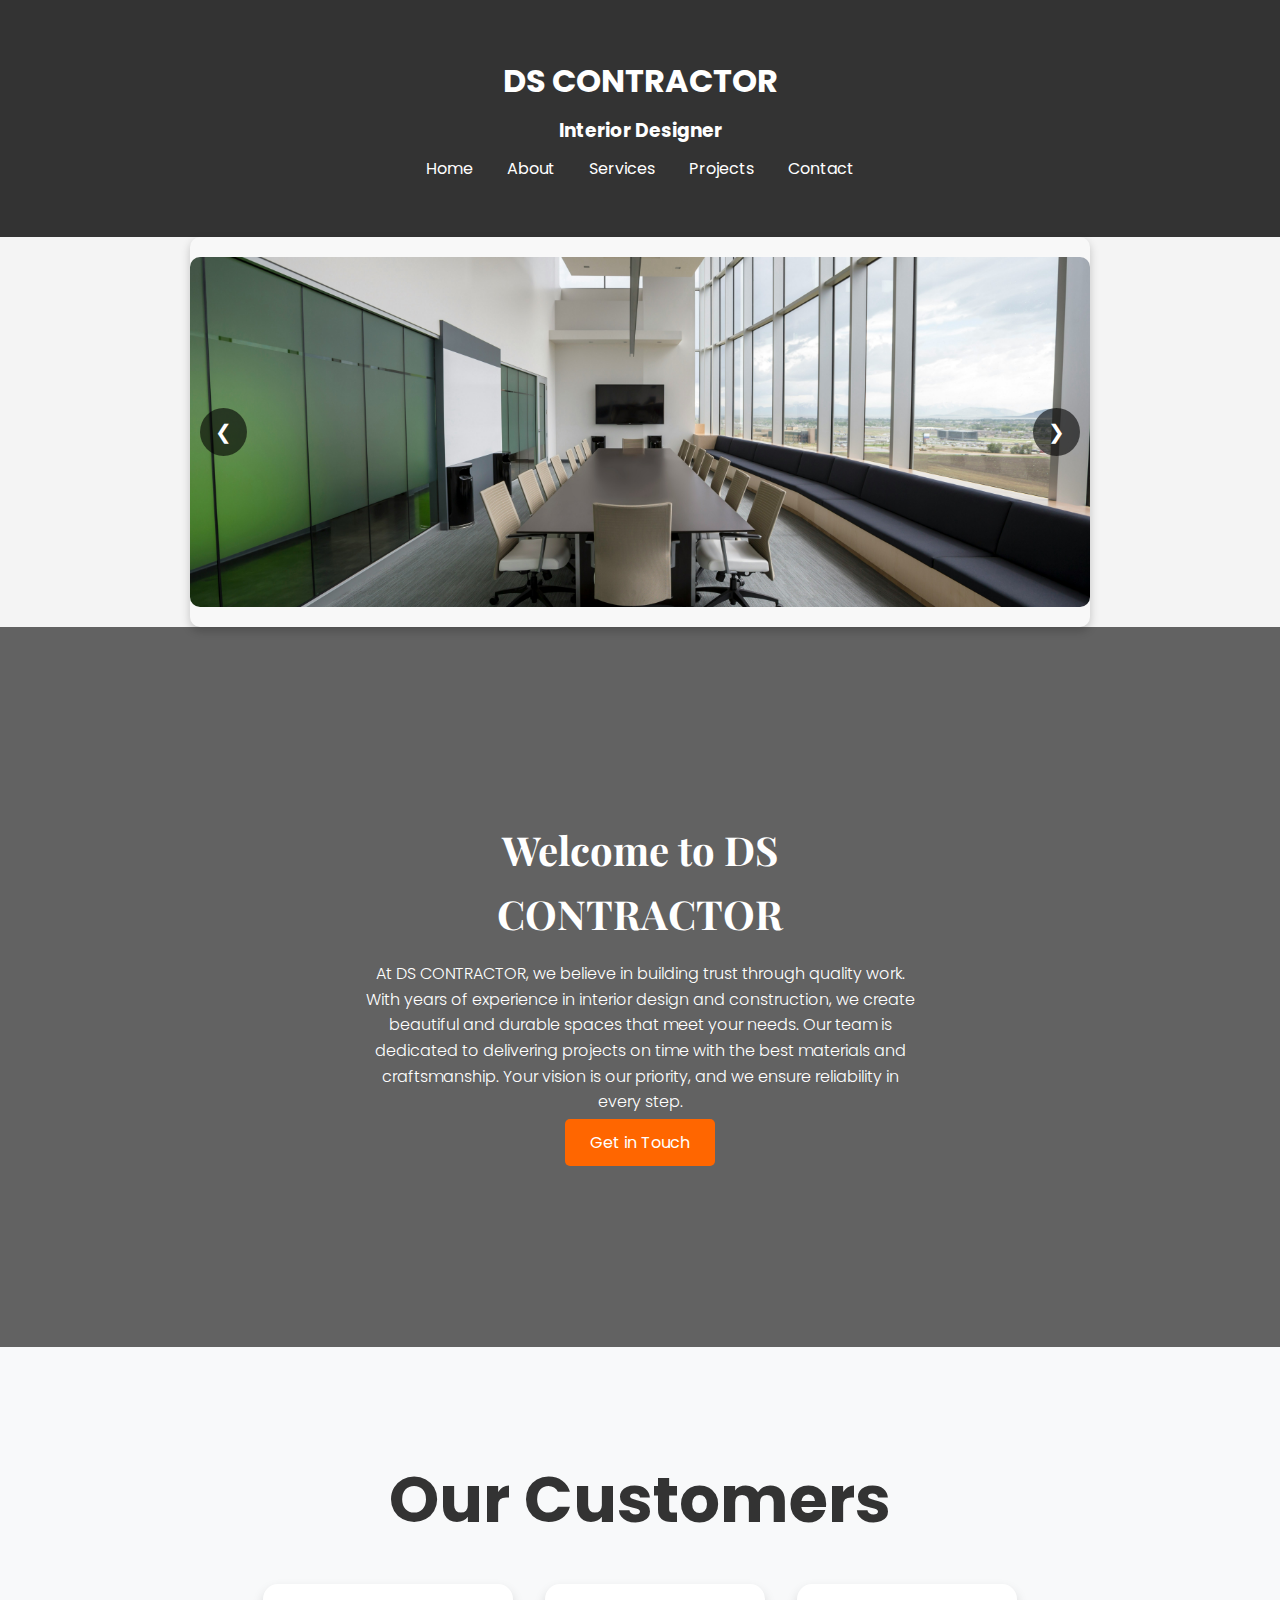
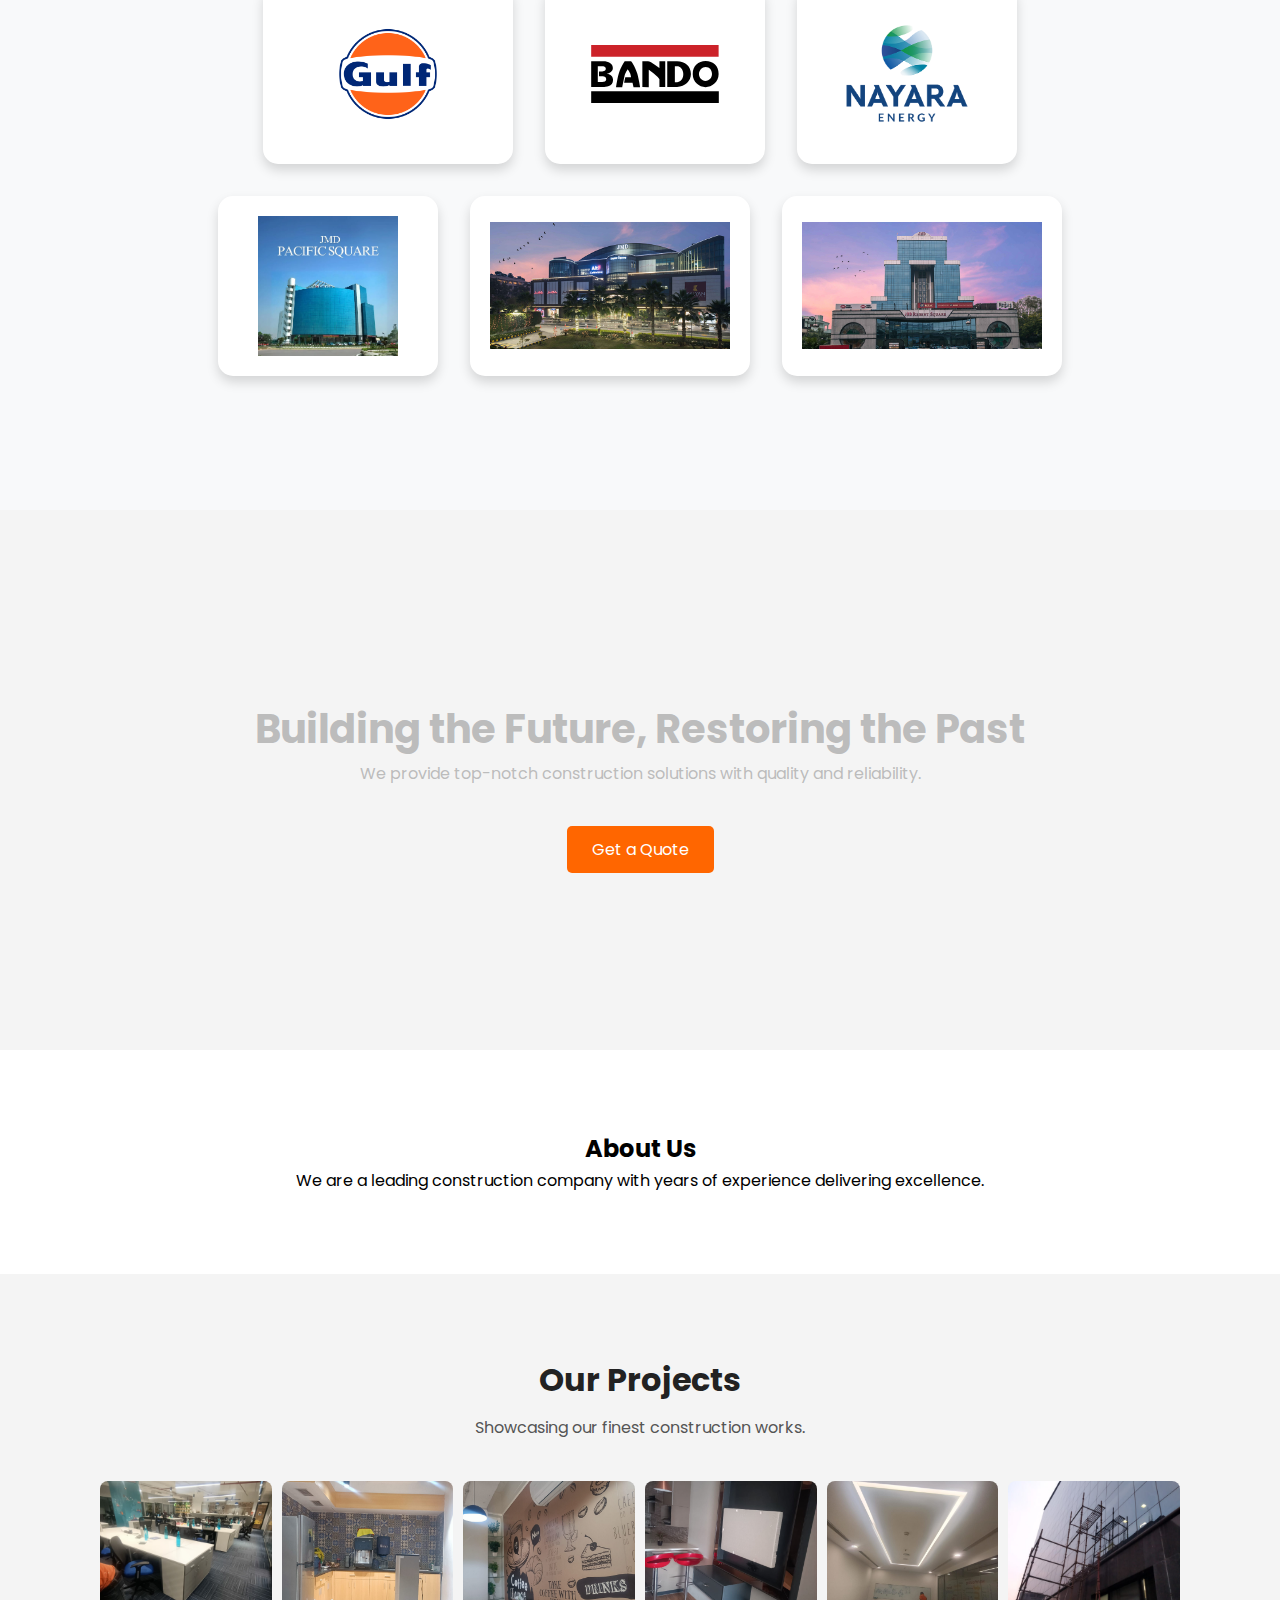
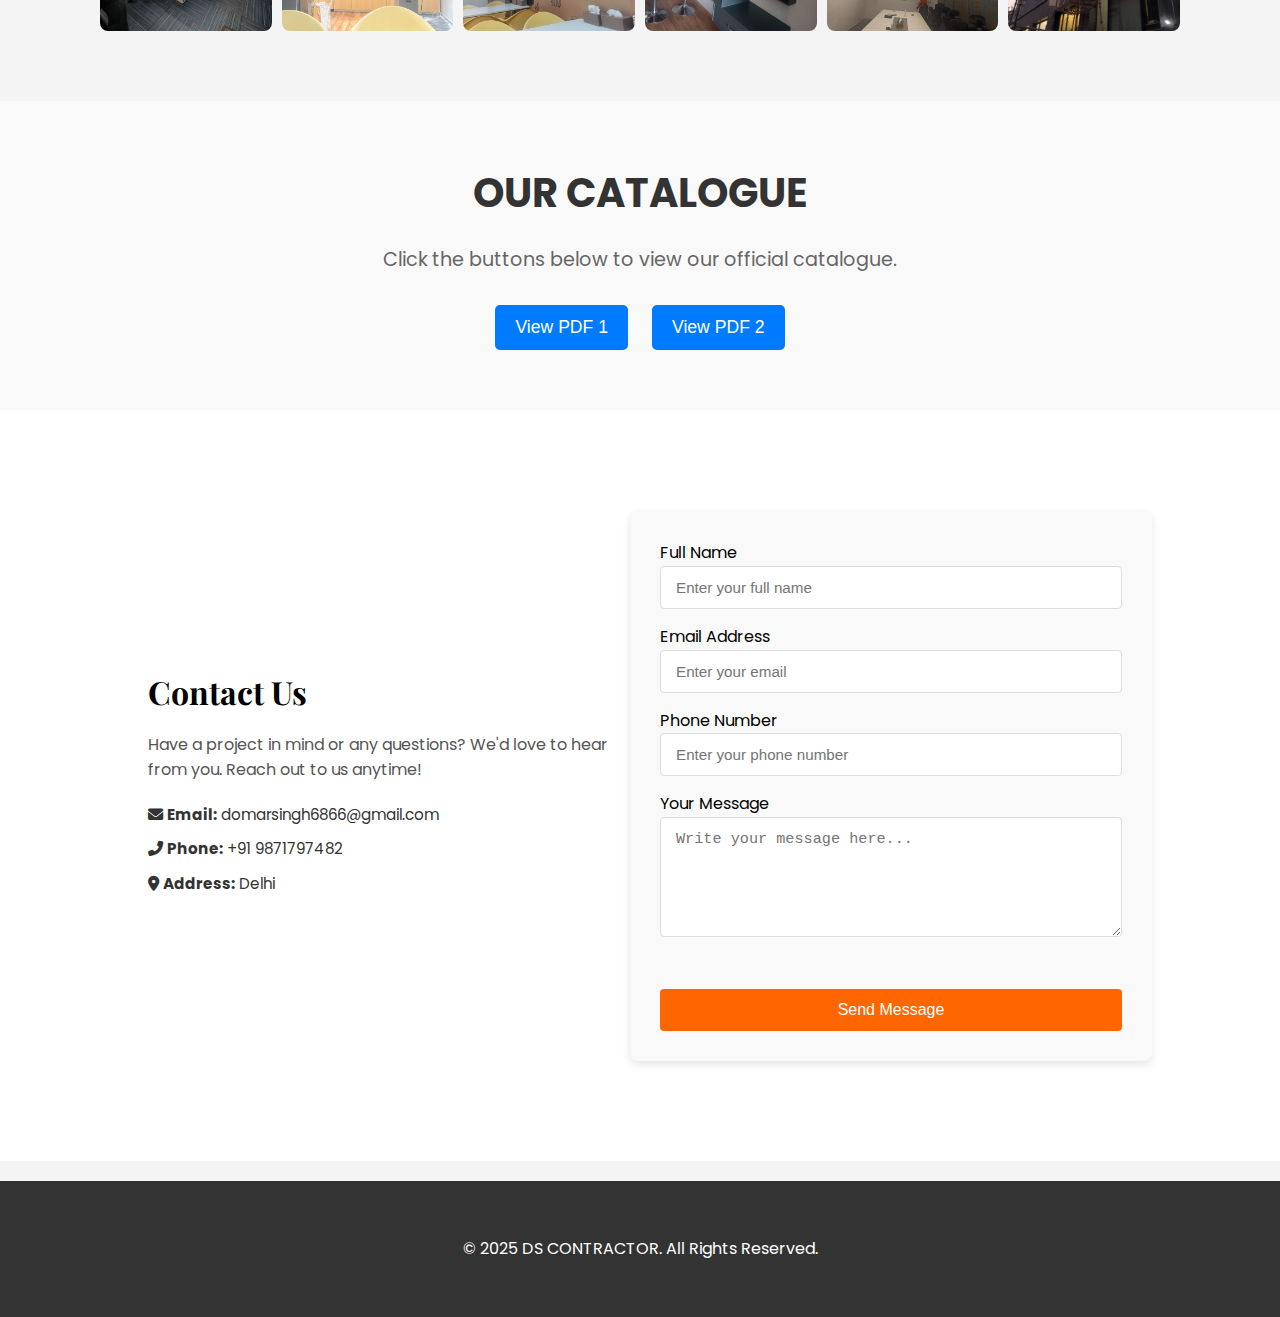
<file: index.html>
<!DOCTYPE html>
<html lang="en">
  <head>
    <meta charset="UTF-8" />
    <meta name="viewport" content="width=device-width, initial-scale=1.0" />
    
    <!-- SEO Optimized Title & Description -->
    <title>DS CONTRACTOR | Expert Office Construction & Infrastructure Services</title>
    <meta name="description" content="DS Contractor specializes in high-quality office construction and infrastructure solutions. Build your dream workspace with us!">
    <meta name="keywords" content="office construction, infrastructure, DS Contractor, building services, commercial construction, workspace design">
    <meta name="author" content="DS Contractor">
    <meta name="robots" content="index, follow">
    
    <!-- Open Graph (OG) Meta Tags for Social Media -->
    <meta property="og:title" content="DS CONTRACTOR | Expert Office Construction Services">
    <meta property="og:description" content="Premium office construction services with modern infrastructure solutions. Contact us today!">
    <meta property="og:url" content="https://dscontractor.netlify.app/">
    <meta property="og:type" content="website">
    <meta property="og:image" content="https://dscontractor.netlify.app/assets/images/your-image.jpg">
  
    <!-- Canonical URL (Prevents Duplicate Content Issues) -->
    <link rel="canonical" href="https://dscontractor.netlify.app/" />
  
    <!-- Stylesheets & Fonts -->
    <link rel="stylesheet" href="styles.css" />
    <link rel="preconnect" href="https://fonts.googleapis.com" />
    <link rel="stylesheet" href="https://cdnjs.cloudflare.com/ajax/libs/font-awesome/6.0.0-beta3/css/all.min.css">
    <link href="https://fonts.googleapis.com/css2?family=Poppins:wght@300;400;600&family=Playfair+Display:wght@500;700&display=swap" rel="stylesheet" />
  
    <!-- Schema Markup (Structured Data for SEO) -->
    <script type="application/ld+json">
    {
      "@context": "https://schema.org",
      "@type": "LocalBusiness",
      "name": "DS Contractor",
      "url": "https://dscontractor.netlify.app/",
      "logo": "https://dscontractor.netlify.app/assets/images/logo.png",
      "description": "Expert office construction services with high-quality infrastructure solutions.",
      "address": {
        "@type": "PostalAddress",
        "streetAddress": "Delhi",
        "addressLocality": "Delhi",
        "addressRegion": "Delhi",
        "postalCode": "110080",
        "addressCountry": "India"
      },
      "contactPoint": {
        "@type": "ContactPoint",
        "telephone": "+91 9871797482",
        "contactType": "customer service"
      }
    }
    </script>
  
  </head>
  
<body>
  <!-- Header -->
  <header>
    <div class="container">
      <h1>DS CONTRACTOR</h1>
      <h3>Interior Designer</h3>
      <nav>
        <ul>
          <li><a href="#home">Home</a></li>
          <li><a href="#about">About</a></li>
          <li><a href="#services">Services</a></li>
          <li><a href="#projects">Projects</a></li>
          <li><a href="#contact">Contact</a></li>
        </ul>
      </nav>
    </div>
  </header>
  
  <!-- Service Slider -->
  <section class="slider-containerone">
    <button class="slider-btn prev">❮</button>
    <div class="slider-wrapper"> 
      <section class="slider service-sliderone">
        <img src="Serviceslide1.jpg" alt="Service Slide 1">
        <img src="Serviceslide2.jpg" alt="Service Slide 2">
        <img src="serviceslide3.jpg" alt="Service Slide 3">
      </section>
    </div>
    <button class="slider-btn next">❯</button>
</section>

  
  <!-- Intro Section -->
  <section class="intro-section">
    <div class="intro-container">
      <h1>Welcome to DS CONTRACTOR</h1>
      <p>At DS CONTRACTOR, we believe in building trust through quality work. With years of experience in interior design and construction, we create beautiful and durable spaces that meet your needs. Our team is dedicated to delivering projects on time with the best materials and craftsmanship. Your vision is our priority, and we ensure reliability in every step.</p>
      <a href="#contact" class="btn">Get in Touch</a>
    </div>
  </section>
  
  <!-- Services Section -->
  <section id="Customers" class="Customers">
    <div class="Customers-container">
      <h2>Our Customers</h2>
      <div class="Customers-list">
        <div class="Customers-item"><img src="gulf.png" alt="" class="imageundercon"></div>
        <div class="Customers-item"><img src="bando.svg" alt="" class="imageunder"></div>
        <div class="Customers-item"><img src="nayara.png" alt="" class="imageunder"></div>
      </div>
      <div class="Customers-list">
        <div class="Customers-item"><img src="JMD PACFIC.jpg" alt="" class="imageunder"></div>
        <div class="Customers-item"><img src="JMD-empire-square-big.jpg" alt="" class="imageunder"></div>
        <div class="Customers-item"><img src="JMD-regent-square-big.jpg" alt="" class="imageunder"></div>
      </div>
    </div>
  </section>
  
  <!-- Hero Section -->
  <section id="home" class="hero">
    <div class="hero-content">
      <h2>Building the Future, Restoring the Past</h2>
      <p>We provide top-notch construction solutions with quality and reliability.</p>
      <br><br>
      <a href="#contact" class="btn">Get a Quote</a>
    </div>
  </section>
  
  <!-- About Section -->
  <section id="about" class="about">
    <div class="container">
      <h2>About Us</h2>
      <p>We are a leading construction company with years of experience delivering excellence.</p>
    </div>
  </section>
  









  <!-- Projects Section -->
  <section id="projects" class="projects">
    <div class="projectscontainer">
        <h2>Our Projects</h2>
        <p>Showcasing our finest construction works.</p>
        
        <section class="projectsonecontainer">
            <div class="projectscollage">
                <img src="59AM.jpeg" alt="Slide 1" onclick="openLightbox(this)">
                <img src="10AM.jpeg" alt="Slide 2" onclick="openLightbox(this)">
                <img src="34AM.jpeg" alt="Slide 3" onclick="openLightbox(this)">
                <img src="31AM.jpeg" alt="Slide 4" onclick="openLightbox(this)">
                <img src="11AM.jpeg" alt="Slide 5" onclick="openLightbox(this)">
                <img src="15PM.jpeg" alt="Slide 6" onclick="openLightbox(this)">
            </div>
        </section>
    </div>
</section>

<!-- Lightbox -->
<div id="lightbox" class="lightbox">
    <span class="close" onclick="closeLightbox()">&times;</span>
    <img id="lightbox-img" class="lightbox-img">
</div>

  





  <section id="documents" class="pdf-section">
    <div class="container">
        <h2>OUR CATALOGUE</h2>
        <p>Click the buttons below to view our official catalogue.</p>
        
        <div class="pdfspaces">
        <button onclick="openPDF('FURNITURECatalog.pdf')">View PDF 1</button>
        <button onclick="openPDF('FURNITUREMODULAR.pdf')">View PDF 2</button>
      </div>
      </div>
</section>

<script>
    function openPDF(pdfFile) {
        window.open(pdfFile, '_blank');
    }
</script>










  <!-- Modern Contact Section -->
  <!-- Modern Contact Section -->
  <section id="contact" class="contact">
    <div class="container">
        <div class="contact-info">
            <h2>Contact Us</h2>
            <p>Have a project in mind or any questions? We'd love to hear from you. Reach out to us anytime!</p>
            <ul class="contact-details">
                <li><i class="fas fa-envelope"></i> <strong>Email:</strong> domarsingh6866@gmail.com</li>
                <li><i class="fas fa-phone-alt"></i> <strong>Phone:</strong> +91 9871797482</li>
                <li><i class="fas fa-map-marker-alt"></i> <strong>Address:</strong> Delhi</li>
            </ul>
        </div>
        <div class="contact-form-wrapper">
            <form action="https://formsubmit.co/domarsingh6866@gmail.com" method="POST" class="contact-form">
                <input type="hidden" name="form-name" value="contact" />
                <input type="hidden" name="_captcha" value="false">
                <input type="hidden" name="_next" value="https://yourwebsite.com/thank-you.html">

                <div class="form-group">
                    <label for="name">Full Name</label>
                    <input type="text" id="name" name="name" placeholder="Enter your full name" required>
                </div>

                <div class="form-group">
                    <label for="email">Email Address</label>
                    <input type="email" id="email" name="email" placeholder="Enter your email" required>
                </div>

                <div class="form-group">
                    <label for="phone">Phone Number</label>
                    <input type="tel" id="phone" name="phone" placeholder="Enter your phone number" pattern="[0-9]{10}" required>
                </div>

                <div class="form-group">
                    <label for="message">Your Message</label>
                    <textarea id="message" name="message" rows="5" placeholder="Write your message here..." required></textarea>
                </div>

                <button type="submit" class="btn">Send Message</button>
            </form>
        </div>
    </div>
</section>

  
  <!-- Footer -->
  <footer>
    <div class="container">
      <p>&copy; 2025 DS CONTRACTOR. All Rights Reserved.</p>
    </div>
  </footer>

  <script src="script.js"></script>
</body>
</html>
</file>
<file: styles.css>
/* Reset & Base Styles */
* {
  margin: 0;
  padding: 0;
  box-sizing: border-box;
}
body {
  font-family: 'Poppins', sans-serif;
  line-height: 1.6;
  background: #f4f4f4;
}
.container {
  width: 80%;
  margin: auto;
  padding: 40px 0;
  text-align: center;
}

/* Header */
header {
  background: #333;
  color: white;
  padding: 15px 0;
  text-align: center;
}
header h1, header h3 {
  margin-bottom: 10px;
}
nav ul {
  list-style: none;
  padding: 0;
}
nav ul li {
  display: inline;
  margin: 0 15px;
}
nav ul li a {
  color: white;
  text-decoration: none;
}

/* Hero Section */
.hero {
  background: url('https://source.unsplash.com/1600x900/?construction') no-repeat center center/cover;
  height: 60vh;
  display: flex;
  align-items: center;
  justify-content: center;
  text-align: center;
  color: rgba(163, 163, 163, 0.705);
}
.hero h2 {
  font-size: 2.5rem;
}
.btn {
  background: #ff6600;
  color: white;
  padding: 12px 25px;
  text-decoration: none;
  border-radius: 5px;
  margin-top: 30px;
  transition: background 0.3s;
}
.btn:hover {
  background: #e65c00;
}

/* Intro Section */
.intro-section {
  background: url('https://source.unsplash.com/1600x900/?architecture,construction') no-repeat center center/cover;
  height: 80vh;
  display: flex;
  align-items: center;
  justify-content: center;
  text-align: center;
  color: white;
  position: relative;
  padding: 20px;
}
.intro-section::before {
  content: "";
  position: absolute;
  top: 0;
  left: 0;
  width: 100%;
  height: 100%;
  background: rgba(0, 0, 0, 0.6);
}
.intro-container {
  position: relative;
  max-width: 600px;
  padding: 20px;
  animation: fadeIn 1.5s ease-in-out;
}
.intro-container h1 {
  font-family: 'Playfair Display', serif;
  font-size: 2.5rem;
  font-weight: 700;
  margin-bottom: 15px;
}
.intro-container p {
  font-size: 1rem;
  font-weight: 300;
  margin-bottom: 15px;
}

/* coustmer Section */
.Customers {
  background: #f8f9fa;
  padding: 8vw 5vw;
  text-align: center;
}

.Customers-container {
  max-width: 1400px;
  margin: auto;
}

.Customers h2 {
  font-size: clamp(2.5rem, 5vw, 4rem);
  font-weight: 700;
  color: #333;
  margin-bottom: 2rem;
}

/* Customers list styling */
.Customers-list {
  display: flex;
  justify-content: center;
  align-items: center;
  flex-wrap: wrap;
  gap: 2rem;
  margin-bottom: 2rem;
}

/* Individual customer item */
.Customers-item {
  background: white;
  padding: 20px;
  border-radius: 15px;
  box-shadow: 0 6px 12px rgba(0, 0, 0, 0.15);
  transition: transform 0.3s ease, box-shadow 0.3s ease;
  display: flex;
  align-items: center;
  justify-content: center;
  min-width: 220px;
  max-width: 280px;
  height: 180px;
}

.Customers-item:hover {
  transform: translateY(-8px);
  box-shadow: 0 8px 20px rgba(0, 0, 0, 0.2);
}

/* Image styling */
.Customers-item img {
  max-width: 100%;
  max-height: 140px;
  object-fit: contain;
  transition: filter 0.3s ease;
}

.Customers-item:hover img {
  filter: grayscale(0%);
}

/* Tablet View */
@media (max-width: 768px) {
  .Customers-list {
    gap: 1rem;
  }

  .Customers-item {
    max-width: 180px;
    height: 130px;
  }

  .Customers h2 {
    font-size: clamp(2rem, 4vw, 2.5rem);
  }
}

/* Mobile View */
@media (max-width: 480px) {
  .Customers-list {
    flex-direction: column;
    gap: 1rem;
  }

  .Customers-item {
    width: 90%;
    height: auto;
    padding: 15px;
  }
}


/* slider uper vala  */





.slider-containerone {
  position: relative;
  width: 80%;
  max-width: 900px;
  margin: auto;
  overflow: hidden;
  border-radius: 10px;
  box-shadow: 0 4px 10px rgba(0, 0, 0, 0.2);
  display: flex;
  align-items: center;
  background: #f8f8f8;
  padding: 20px 0;
}

.slider-wrapper {
  display: flex;
  transition: transform 0.4s ease-in-out;
  width: 300%;
}

.service-sliderone {
  display: flex;
  width: 100%;
  flex-wrap: nowrap;
}

.service-sliderone img {
  width: 100%;
  max-height: clamp(200px, 40vw, 350px);
  flex-shrink: 0;
  object-fit: cover;
  border-radius: 10px;
}

/* Slider Buttons */
.slider-btn {
  position: absolute;
  top: 50%;
  transform: translateY(-50%);
  background: rgba(0, 0, 0, 0.6);
  color: white;
  border: none;
  cursor: pointer;
  padding: clamp(8px, 1vw, 12px) clamp(10px, 1.5vw, 15px);
  font-size: clamp(16px, 2vw, 20px);
  border-radius: 50%;
  transition: 0.3s ease-in-out;
  z-index: 10;
  display: flex;
  align-items: center;
  justify-content: center;
}

.slider-btn.prev {
  left: 10px;
}

.slider-btn.next {
  right: 10px;
}

.slider-btn:hover {
  background: rgba(0, 0, 0, 0.9);
  transform: scale(1.1);
}

/* Modern Bottom Buttons */
.slider-nav {
  position: absolute;
  bottom: 15px;
  left: 50%;
  transform: translateX(-50%);
  display: flex;
  gap: 8px;
}

.nav-dot {
  width: clamp(8px, 1vw, 12px);
  height: clamp(8px, 1vw, 12px);
  background: rgba(0, 0, 0, 0.3);
  border-radius: 50%;
  cursor: pointer;
  transition: background 0.3s ease, transform 0.2s ease;
}

.nav-dot.active {
  background: black;
  transform: scale(1.2);
}

/* Responsive Tweaks */
@media (max-width: 1024px) {
  .slider-containerone {
      width: 90%;
  }
}

@media (max-width: 768px) {
  .slider-containerone {
      width: 95%;
  }

  .service-sliderone img {
      max-height: 250px;
  }

  .slider-btn {
      padding: 6px 8px;
      font-size: 14px;
  }

  .nav-dot {
      width: 8px;
      height: 8px;
  }
}

@media (max-width: 480px) {
  .slider-containerone {
      width: 100%;
      padding: 10px 0;
  }

  .service-sliderone img {
      max-height: 200px;
  }

  .slider-btn {
      padding: 5px 7px;
      font-size: 12px;
  }
}



/* Pause slider on hover niche vale  */

/* Projects Section */
.projects {
  text-align: center;
  padding: 60px 20px;
  background: #f4f4f4;
}

.projectscontainer {
  max-width: 1100px;
  margin: auto;
}

.projects h2 {
  font-size: 32px;
  color: #222;
  margin-bottom: 10px;
}

.projects p {
  font-size: 16px;
  color: #555;
  margin-bottom: 30px;
}
/* nichervale mhi h */
.projectscollage {
  display: grid;
  grid-template-columns: repeat(auto-fit, minmax(150px, 1fr)); /* Responsive grid */
  gap: 10px;
  padding: 10px;
}

.projectscollage img {
  width: 100%;
  height: 150px; /* Set fixed height for uniformity */
  object-fit: cover;
  border-radius: 8px;
  cursor: pointer;
  transition: transform 0.2s ease-in-out;
}

.projectscollage img:hover {
  transform: scale(1.05);
}

/* Lightbox styles */
.lightbox {
  display: none;
  position: fixed;
  z-index: 1000;
  left: 0;
  top: 0;
  width: 100%;
  height: 100%;
  background-color: rgba(0, 0, 0, 0.8);
  justify-content: center;
  align-items: center;
}

.lightbox-img {
  max-width: 90%;
  max-height: 90%;
  border-radius: 10px;
}

.close {
  position: absolute;
  top: 20px;
  right: 30px;
  font-size: 40px;
  color: white;
  cursor: pointer;
}




/* About & Projects Sections */
.about{
  padding: 40px 0;
  background: #fff;
  margin-bottom: 20px;
}

/* Modern Contact Section */
.contact {
  padding: 60px 0;
  background: #fff;
}
.contact .container {
  display: flex;
  flex-wrap: wrap;
  justify-content: space-between;
  align-items: center;
  text-align: left;
}
.contact-info, .contact-form-wrapper {
  flex: 1;
  min-width: 280px;
  padding: 20px;
}
.contact-info h2 {
  font-family: 'Playfair Display', serif;
  font-size: 2rem;
  margin-bottom: 15px;
}
.contact-info p {
  font-size: 1rem;
  color: #555;
  margin-bottom: 20px;
}
.contact-details {
  list-style: none;
  padding: 0;
  color: #333;
}
.contact-details li {
  margin-bottom: 10px;
  font-size: 0.95rem;
}
.contact-form-wrapper {
  background: #f9f9f9;
  border-radius: 8px;
  box-shadow: 0 4px 8px rgba(0, 0, 0, 0.1);
  padding: 30px;
}
.contact-form input,
.contact-form textarea {
  width: 100%;
  padding: 12px 15px;
  margin-bottom: 15px;
  border: 1px solid #ddd;
  border-radius: 4px;
  font-size: 0.95rem;
  transition: border 0.3s ease;
}
.contact-form input:focus,
.contact-form textarea:focus {
  border-color: #ff6600;
  outline: none;
}
.contact-form textarea {
  resize: vertical;
  min-height: 120px;
}
.contact-form .btn {
  width: 100%;
  background: #ff6600;
  color: white;
  padding: 12px 25px;
  border: none;
  border-radius: 4px;
  font-size: 1rem;
  cursor: pointer;
  transition: background 0.3s ease;
}
.contact-form .btn:hover {
  background: #e65c00;
}

/* Footer */
footer {
  background: #333;
  color: white;
  text-align: center;
  padding: 15px 0;
  margin-top: 20px;
}




/* PDF Section Styles */
.pdf-section {
  padding: clamp(40px, 5vw, 60px) 0;
  text-align: center;
  background-color: #f9f9f9; /* Light gray background for contrast */
}

.pdf-section .container {
  width: 80%;
  max-width: 1200px;
  margin: auto;
  padding: 0 clamp(10px, 3vw, 20px);
}

.pdf-section h2 {
  font-size: clamp(1.8rem, 4vw, 2.5rem);
  margin-bottom: 20px;
  color: #333;
}

.pdf-section p {
  font-size: clamp(1rem, 2.5vw, 1.2rem);
  margin-bottom: 30px;
  color: #666;
}

/* Button Styling */
.pdf-section button {
  padding: clamp(8px, 2vw, 12px) clamp(15px, 3vw, 20px);
  font-size: clamp(0.9rem, 2.5vw, 1.1rem);
  margin: 0 10px;
  cursor: pointer;
  border: none;
  background-color: #007BFF;
  color: #fff;
  border-radius: 5px;
  transition: background-color 0.3s ease, transform 0.2s ease;
}

.pdf-section button:hover {
  background-color: #0056b3;
  transform: scale(1.05);
}

/* Responsive Adjustments */
@media (max-width: 768px) {
  .pdf-section .container {
    width: 90%;
  }

  .pdf-section h2 {
    font-size: 2rem;
  }

  .pdf-section p {
    font-size: 1rem;
  }

  .pdf-section button {
    width: 100%;
    max-width: 250px;
    margin: 10px auto;
  }
}

@media (max-width: 480px) {
  .pdf-section {
    padding: 30px 0;
  }

  .pdf-section .container {
    width: 95%;
  }

  .pdf-section h2 {
    font-size: 1.6rem;
  }

  .pdf-section p {
    font-size: 1rem;
  }

  .pdf-section button {
    width: 90%;
  }
}

/* Fade-in Animation */
@keyframes fadeIn {
  from { opacity: 0; transform: translateY(20px); }
  to { opacity: 1; transform: translateY(0); }
}

/* Responsive Design */
@media (max-width: 768px) {
  .container { width: 90%; }
  header h1 { font-size: 1.8rem; }
  nav ul li { margin: 0 10px; }
  .hero h2 { font-size: 2rem; }
  .intro-container h1 { font-size: 2rem; }
  .intro-container p { font-size: 0.9rem; }
  .btn { font-size: 0.9rem; padding: 10px 20px; }
  .slider { height: 400px; }
  .contact .container { flex-direction: column; }
}

@media (max-width: 350px) {
  header h1 { font-size: 1.5rem; }
  header h3 { font-size: 1rem; }
  nav ul li { display: block; margin: 5px 0; }
  .hero h2 { font-size: 1.5rem; }
  .intro-container h1 { font-size: 1.8rem; }
  .intro-container p { font-size: 0.8rem; }
  .btn { font-size: 0.8rem; padding: 8px 15px; }
  .service-item { margin: 5px; padding: 10px; }
}
</file>
